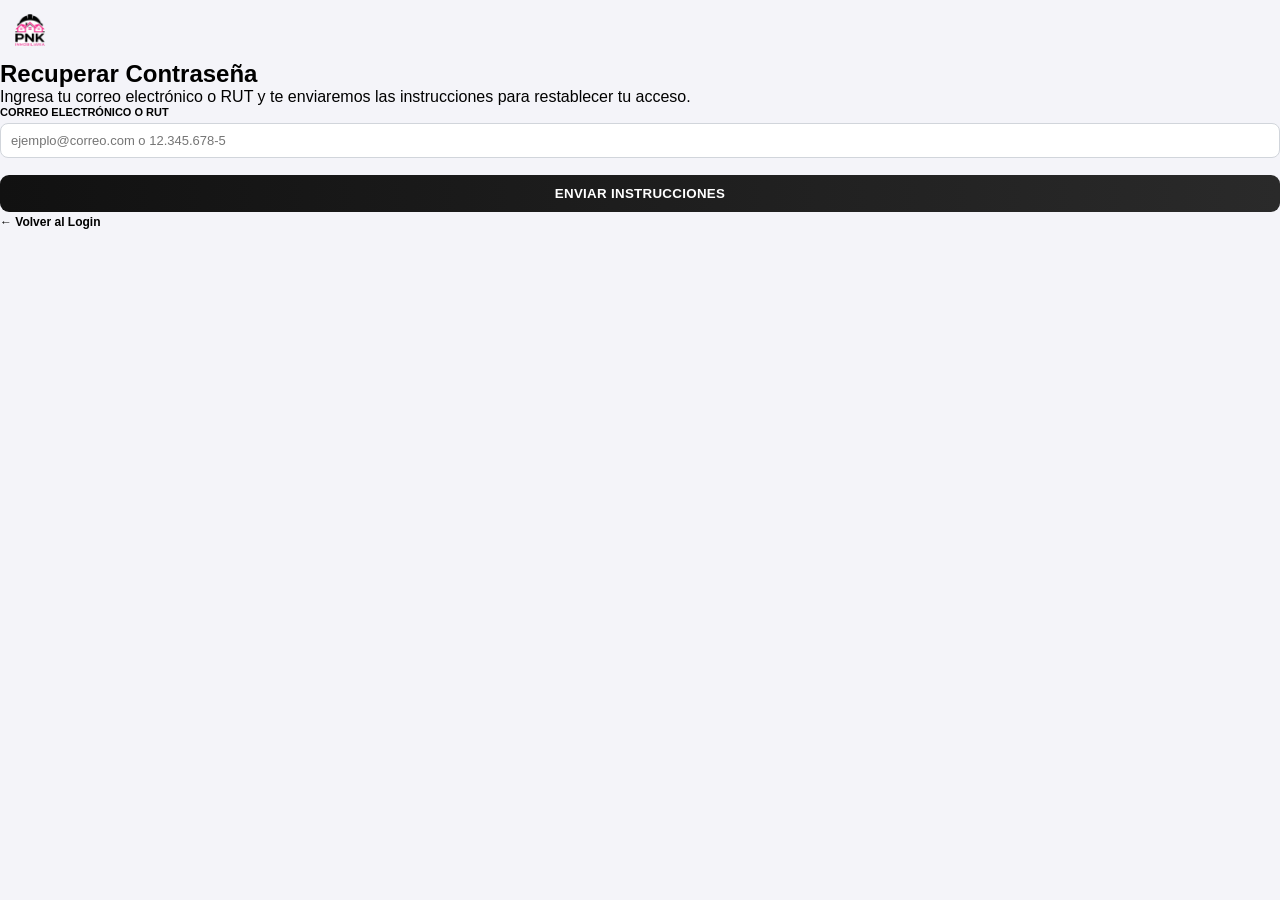
<file: recuperar.html>
<!DOCTYPE html>
<html lang="es">
<head>
    <meta charset="UTF-8">
    <meta name="viewport" content="width=device-width, initial-scale=1.0">
    <title>Recuperar Contraseña - PNK</title>
    <link rel="icon" type="image/png" href="img/pnkpnk.png?v=5">
    <link rel="stylesheet" href="css/estilos.css">
</head>
<body class="body-recuperar">
    <div class="caja-recuperar">
        <div class="logo-text-container logo-recuperar">
            <img src="img/pnkpnk.png" alt="Logo PNK" class="menu-logo">
        </div>
        <h2>Recuperar Contraseña</h2>
        <p>Ingresa tu correo electrónico o RUT y te enviaremos las instrucciones para restablecer tu acceso.</p>
        <form id="form-recuperar" novalidate>
            <div class="input-group">
                <label for="recuperar-usuario">Correo Electrónico o RUT</label>
                <input id="recuperar-usuario" name="usuario" type="text" placeholder="ejemplo@correo.com o 12.345.678-5" required>
            </div>
            <button type="submit" class="btn-primary">Enviar Instrucciones</button>
        </form>
        <a href="index.html" class="btn-link">← Volver al Login</a>
    </div>
    <script src="js/main.js"></script>
</body>
</html>
</file>
<file: css/estilos.css>
/* RESET Y VARIABLES */
* { margin: 0; padding: 0; box-sizing: border-box; font-family: 'Segoe UI', Tahoma, Geneva, Verdana, sans-serif; }
:root { 
    --color-rosado: #FF0066; 
    --color-negro: #000000; 
    --color-fondo: #F4F4F9; 
}
body { background-color: var(--color-fondo); }

/* HEADER */
.header-superior { max-width: 1100px; margin: 0 auto; padding: 20px; display: flex; justify-content: space-between; align-items: center; }
.logo-text-container { display: flex; align-items: center; gap: 15px; }
.menu-logo { height: 60px; width: auto; }
.logo-header { font-size: 24px; font-weight: 900; color: var(--color-negro); }
.logo-header span { color: var(--color-rosado); }
.nav-cuadrados { display: flex; gap: 15px; }
.btn-cuadrado { background: white; padding: 10px 20px; text-decoration: none; font-weight: bold; color: var(--color-negro); border-radius: 5px; box-shadow: 0 2px 5px rgba(0,0,0,0.1); transition: 0.3s; }
.btn-cuadrado:hover { background: var(--color-rosado); color: white; }

/* CONTENEDOR */
.contenedor-global { max-width: 1100px; margin: 0 auto; padding: 0 20px; display: flex; flex-direction: column; gap: 40px; }

/* LOGIN Y REGISTRO CARD */
.login-card { display: flex; background: white; border-radius: 16px; overflow: hidden; height: 460px; max-width: 960px; margin: 20px auto; box-shadow: 0 16px 40px rgba(0,0,0,0.14); border: 1px solid #f1f1f1; }
.forms-wrapper { flex: 1.15; position: relative; overflow: hidden; background: #fff; }
.forms-slider { display: flex; width: 200%; height: 100%; transition: transform 0.6s cubic-bezier(0.77,0,0.175,1); }
.form-panel { width: 50%; padding: 18px 22px; display: flex; flex-direction: column; justify-content: flex-start; overflow-y: auto; }
.logo-text { font-size: 26px; font-weight: 900; margin-bottom: 12px; text-align: center; }
.inmobiliaria { color: var(--color-rosado); }

/* FORMULARIOS Y PESTAÑAS */
.registro-tabs { display: flex; gap: 10px; margin-bottom: 12px; justify-content: center; }
.tab-btn { padding: 8px 14px; border: none; background: #f3f4f6; cursor: pointer; border-radius: 8px; font-weight: 700; font-size: 12px; }
.tab-btn.active { background: var(--color-rosado); color: white; }
.tab-content { display: none; }
.tab-content.active { display: block; }

.form-grid { display: grid; grid-template-columns: 1fr 1fr; gap: 10px; }
.input-group { margin-bottom: 9px; }
.input-group label { display: block; font-size: 11px; font-weight: bold; margin-bottom: 5px; text-transform: uppercase; }
.input-group input, .select-estilizado { width: 100%; padding: 9px 10px; border: 1px solid #d1d5db; border-radius: 8px; font-size: 13px; transition: 0.2s ease; }
.input-group input:focus, .select-estilizado:focus { border-color: var(--color-rosado); box-shadow: 0 0 0 3px rgba(255,0,102,0.12); outline: none; }
.fecha-desglosada { display: flex; gap: 5px; }

.btn-primary { width: 100%; padding: 11px; background: linear-gradient(90deg, #111 0%, #2a2a2a 100%); color: white; border: none; border-radius: 9px; font-weight: 800; cursor: pointer; text-transform: uppercase; margin-top: 8px; transition: 0.25s ease; letter-spacing: .3px; }
.btn-primary:hover { background: linear-gradient(90deg, #ff0066 0%, #d60056 100%); transform: translateY(-1px); }
.btn-link { color: var(--color-negro); text-decoration: none; font-weight: bold; font-size: 12px; }
.btn-link:hover { color: var(--color-rosado); }

.register-footer { margin-top: auto; padding-top: 15px; text-align: center; }
.link-group { display: flex; justify-content: center; align-items: center; gap: 8px; font-size: 12px; }

/* Mantener visible el enlace "Ya tengo cuenta" en la parte inferior del panel */
.register-footer {
    position: relative;
    bottom: auto;
    background: transparent;
    padding-top: 12px;
    margin-top: 10px;
    z-index: 1;
    width: 100%;
}

.register-footer::before {
    content: "";
    display: block;
    width: 90%;
    height: 1px;
    background: #E5E7EB;
    margin: 8px auto 10px;
    border-radius: 2px;
}

.register-footer .btn-link {
    display: inline-block;
    font-size: 13px;
    color: #6B7280;
    text-decoration: none;
}

.register-footer .btn-link:hover {
    color: var(--color-rosado);
}

/* CARRUSEL */
.login-images-container { flex: 0.85; position: relative; overflow: hidden; min-height: 460px; }
.carousel, .carousel-inner { display: flex; width: 300%; height: 100%; transition: transform 1s ease; }
.slide { width: 33.333%; height: 100%; position: relative; }
.slide img { width: 100%; height: 100%; object-fit: cover; }
.gradient-overlay { position: absolute; bottom: 0; width: 100%; height: 30%; background: linear-gradient(transparent, rgba(0,0,0,0.7)); display: flex; align-items: flex-end; padding: 15px; }
.badge-ubicacion { background: var(--color-rosado); color: white; padding: 3px 8px; border-radius: 3px; font-size: 10px; font-weight: bold; }

/* PORTAL */
.seccion-portal { background: #87CEFA; padding: 20px; border-radius: 10px; }
.barra-busqueda { display: flex; gap: 10px; margin-bottom: 20px; }
.barra-busqueda select { flex: 1; padding: 10px; border-radius: 5px; border: none; }
.btn-buscar { padding: 10px 20px; background: white; border: none; font-weight: bold; border-radius: 5px; cursor: pointer; }

/* =========================================
   DISEÑO DE CONTACTO CORREGIDO
   ========================================= */
#contacto {
    width: 100%;
    display: flex;
    justify-content: center;
    padding: 60px 0;
}

.rectangulo-blanco-centrado {
    background-color: #ffffff !important;
    width: 100%;
    max-width: 500px;
    padding: 40px;
    border-radius: 15px;
    box-shadow: 0 15px 40px rgba(0, 0, 0, 0.2) !important;
    display: flex;
    flex-direction: column;
    align-items: center;
    text-align: center;
}

.header-logo-contacto {
    display: flex;
    align-items: center;
    justify-content: center;
    margin-bottom: 30px;
}

.logo-pequeno-fijo {
    width: 50px !important;
    height: auto !important;
}

.titulo-pnk-contacto {
    font-size: 24px;
    font-weight: 900;
    margin: 0;
}

.pnk-black { color: #000000 !important; }
.contactos-pink { color: var(--color-rosado) !important; }

.bloque-info-final {
    width: 100%;
    display: flex;
    flex-direction: column;
    gap: 20px;
}

.linea-dato {
    display: flex;
    flex-direction: column;
    gap: 4px;
}

.label-pink {
    color: var(--color-rosado) !important;
    font-size: 12px;
    font-weight: 800;
    text-transform: uppercase;
}

.valor-black {
    color: #000000 !important;
    font-size: 17px;
    font-weight: 600;
}

@media (max-width: 800px) {
    .login-card { flex-direction: column; height: auto; min-height: auto; }
    .forms-wrapper { height: auto; }
    .form-panel { width: 50%; max-height: none; }
    .login-images-container { height: 220px; min-height: 220px; }
    .form-grid { grid-template-columns: 1fr; }
}

@media (max-width: 560px) {
    .header-superior { flex-direction: column; gap: 14px; }
    .nav-cuadrados { flex-wrap: wrap; justify-content: center; }
    .login-card { border-radius: 12px; }
    .form-panel { padding: 18px 16px; }
    .logo-text { font-size: 24px; }
}
</file>
